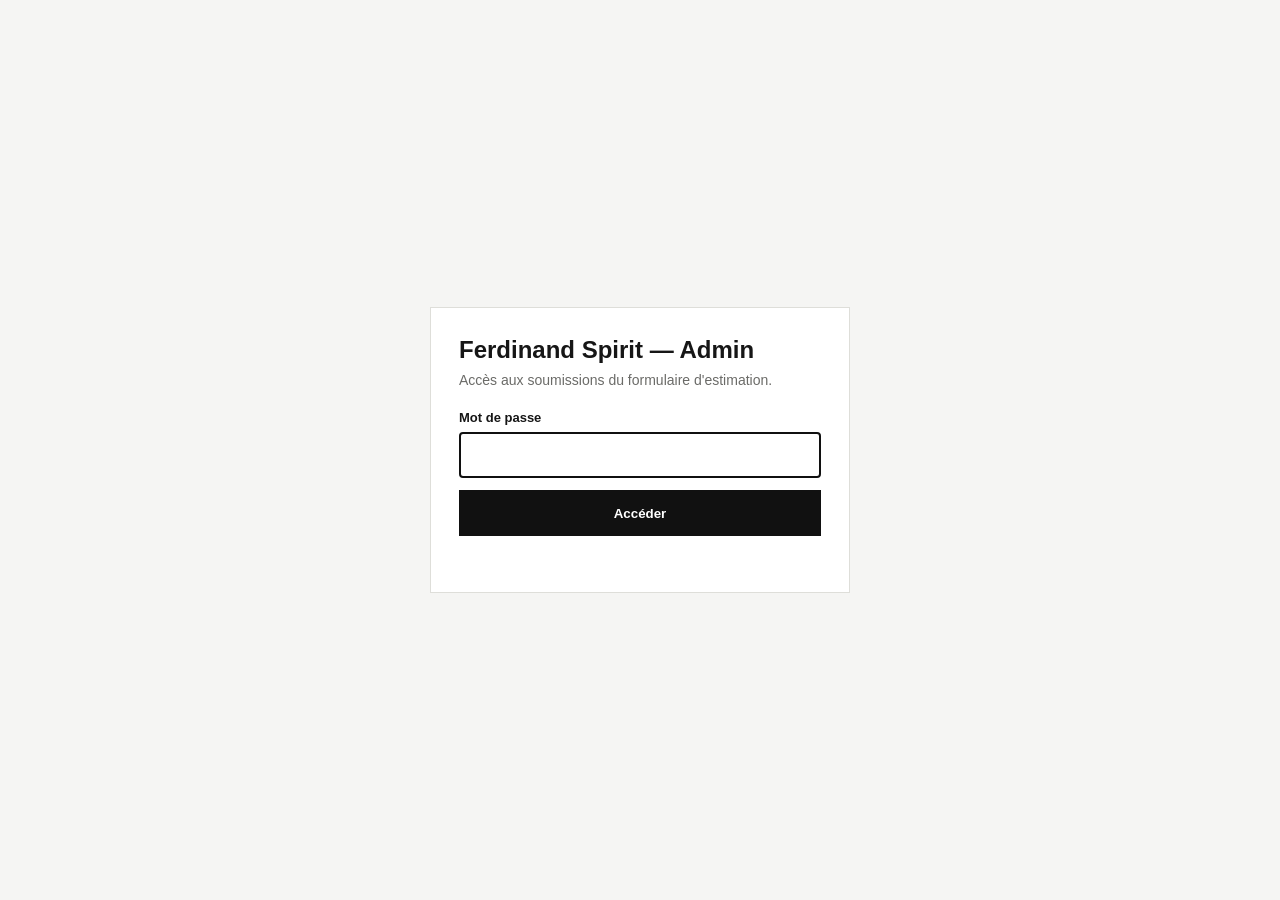
<file: admin/index.html>
<!doctype html>
<html lang="fr">
<head>
  <meta charset="utf-8">
  <meta name="viewport" content="width=device-width,initial-scale=1">
  <meta name="robots" content="noindex,nofollow">
  <title>Administration — Ferdinand Spirit</title>
  <style>
    :root{--bg:#f5f5f3;--panel:#fff;--text:#161616;--muted:#6b6b68;--line:#deded9;--black:#111}
    *{box-sizing:border-box}
    body{margin:0;font-family:Inter,Arial,sans-serif;background:var(--bg);color:var(--text)}
    .login{min-height:100vh;display:grid;place-items:center;padding:24px}
    .card{width:min(420px,100%);background:#fff;border:1px solid var(--line);padding:28px}
    h1{font-size:24px;margin:0 0 8px}.sub{color:var(--muted);margin:0 0 22px;font-size:14px}
    label{display:block;font-size:13px;font-weight:700;margin-bottom:7px}
    input{width:100%;height:46px;border:1px solid var(--line);padding:0 12px;font-size:16px;background:#fff}
    button{height:46px;border:0;background:var(--black);color:#fff;font-weight:700;padding:0 18px;cursor:pointer}
    .login button{width:100%;margin-top:12px}
    .error{color:#a51e1e;font-size:13px;margin-top:10px;min-height:18px}
    .admin{display:none;padding:28px}
    .top{display:flex;gap:20px;align-items:flex-end;justify-content:space-between;margin-bottom:18px}
    .top h1{margin:0}.meta{color:var(--muted);font-size:13px;margin-top:5px}
    .actions{display:flex;gap:10px;align-items:center;flex-wrap:wrap} button:disabled{opacity:.5;cursor:wait}.actions input{width:280px}
    .table-wrap{overflow:auto;background:#fff;border:1px solid var(--line)}
    table{width:100%;border-collapse:collapse;min-width:1450px}
    th,td{padding:12px 10px;border-bottom:1px solid var(--line);text-align:left;font-size:13px;vertical-align:top}
    th{position:sticky;top:0;background:#f0f0ed;z-index:1;font-size:12px;text-transform:uppercase;letter-spacing:.03em}
    tbody tr:hover{background:#fafafa}
    .nowrap{white-space:nowrap}.empty{color:#aaa}.pill{display:inline-block;padding:4px 7px;background:#eee;border-radius:999px;white-space:nowrap}
    a{color:inherit}.crm{font-weight:700}
    @media(max-width:720px){.admin{padding:16px}.top{display:block}.actions{margin-top:14px}.actions input{width:100%}}
  </style>
</head>
<body>
  <section class="login" id="login">
    <div class="card">
      <h1>Ferdinand Spirit — Admin</h1>
      <p class="sub">Accès aux soumissions du formulaire d'estimation.</p>
      <form id="loginForm">
        <label for="password">Mot de passe</label>
        <input id="password" type="password" autocomplete="current-password" autofocus required>
        <button type="submit">Accéder</button>
        <div class="error" id="error" role="alert"></div>
      </form>
    </div>
  </section>

  <main class="admin" id="admin">
    <div class="top">
      <div>
        <h1>Soumissions du formulaire</h1>
        <div class="meta" id="meta" role="status"></div>
      </div>
      <div class="actions">
        <input id="search" type="search" placeholder="Rechercher nom, modèle, email…" aria-label="Rechercher une soumission">
        <button id="refresh" type="button">Actualiser</button>
        <button id="logout" type="button">Déconnexion</button>
      </div>
    </div>
    <p id="loadError" class="error" role="alert"></p>
    <div class="table-wrap">
      <table>
        <thead><tr>
          <th>Date</th><th>Prénom</th><th>Nom</th><th>Email</th><th>Téléphone</th><th>CP</th>
          <th>Marque</th><th>Modèle</th><th>Version</th><th>Année</th><th>Km</th>
          <th>UTM source</th><th>UTM campaign</th>
        </tr></thead>
        <tbody id="rows"></tbody>
      </table>
    </div>
  </main>

  <script src="../js/config.js"></script>
  <script>
    "use strict";
    const CFG = window.FS_CONFIG || {};
    const $ = s => document.querySelector(s);
    let rows = [], password = "", updatedAt = null, loading = false, generation = 0;
    // Le mot de passe n'est conservé qu'en mémoire et n'est envoyé qu'à la RPC.
    const fields = ["created_at", "prenom", "nom", "email", "telephone", "code_postal",
      "marque", "modele", "version", "annee", "kilometrage", "utm_source", "utm_campaign"];

    function formatDate(value) {
      if (!value) return "—";
      const date = new Date(value);
      return isNaN(date.getTime()) ? String(value) : date.toLocaleString("fr-FR", {
        dateStyle: "short", timeStyle: "short", timeZone: "Europe/Paris"
      });
    }

    function render() {
      const query = $("#search").value.trim().toLocaleLowerCase("fr-FR");
      const filtered = rows.filter(row => !query || fields.some(key =>
        String(row[key] ?? "").toLocaleLowerCase("fr-FR").includes(query)));
      const fragment = document.createDocumentFragment();
      filtered.forEach(row => {
        const tr = document.createElement("tr");
        fields.forEach(key => {
          const cell = document.createElement("td");
          const value = row[key];
          cell.textContent = key === "created_at" ? formatDate(value)
            : key === "kilometrage" && value !== null && value !== undefined && value !== ""
              ? Number(value).toLocaleString("fr-FR")
              : String(value ?? "") || "—";
          tr.appendChild(cell);
        });
        fragment.appendChild(tr);
      });
      if (!filtered.length) {
        const tr = document.createElement("tr"), cell = document.createElement("td");
        cell.colSpan = fields.length;
        cell.textContent = query ? "Aucun résultat." : "Aucune soumission pour le moment.";
        tr.appendChild(cell); fragment.appendChild(tr);
      }
      $("#rows").replaceChildren(fragment);
      $("#meta").textContent = filtered.length + " / " + rows.length + " soumission(s) · Mise à jour : "
        + formatDate(updatedAt) + " · Actualisation automatique toutes les 15 s";
    }

    async function listSubmissions(candidate) {
      const controller = new AbortController();
      const timer = setTimeout(() => controller.abort(), 20000);
      try {
        const all = [];
        // Pagination pour ne pas limiter silencieusement le tableau aux 1 000 premières lignes.
        for (let offset = 0; ; ) {
          const response = await fetch(CFG.supabaseUrl.replace(/\/$/, "")
            + "/rest/v1/rpc/admin_list_submissions?limit=1000&offset=" + offset, {
            method: "POST",
            headers: { apikey: CFG.supabaseKey, "Content-Type": "application/json" },
            body: JSON.stringify({ p_password: candidate }),
            signal: controller.signal,
            cache: "no-store"
          });
          if (!response.ok) {
            if (response.status === 400 || response.status === 401 || response.status === 403) {
              throw new Error("Accès refusé. Vérifiez le mot de passe.");
            }
            throw new Error("Lecture Supabase impossible (HTTP " + response.status + ").");
          }
          const batch = await response.json();
          if (!Array.isArray(batch)) throw new Error("Réponse Supabase inattendue.");
          all.push(...batch);
          const range = response.headers.get("content-range");
          const total = range && range.split("/")[1];
          offset += batch.length;
          if (!batch.length || (total && total !== "*" && offset >= Number(total))) break;
        }
        return all;
      } finally { clearTimeout(timer); }
    }

    async function reload(candidate, login = false) {
      if (loading) return;
      loading = true;
      const token = generation;
      $("#refresh").disabled = true;
      $("#loginForm button").disabled = true;
      $("#error").textContent = "";
      $("#loadError").textContent = "";
      try {
        const result = await listSubmissions(candidate);
        if (token !== generation) return;
        rows = result; updatedAt = new Date();
        password = candidate;
        $("#password").value = "";
        $("#login").style.display = "none";
        $("#admin").style.display = "block";
        render();
      } catch (error) {
        if (token !== generation) return;
        $(login ? "#error" : "#loadError").textContent = error.name === "AbortError"
          ? "Le serveur met trop de temps à répondre. Réessayez."
          : error instanceof TypeError ? "Connexion impossible. Vérifiez votre connexion et réessayez."
          : error.message;
      } finally {
        loading = false;
        $("#refresh").disabled = false;
        $("#loginForm button").disabled = false;
      }
    }

    $("#loginForm").addEventListener("submit", event => {
      event.preventDefault();
      reload($("#password").value, true);
    });
    $("#search").addEventListener("input", render);
    $("#refresh").addEventListener("click", () => reload(password));
    $("#logout").addEventListener("click", () => {
      generation++;
      password = ""; rows = []; updatedAt = null;
      $("#rows").replaceChildren(); $("#search").value = "";
      $("#loadError").textContent = ""; $("#meta").textContent = "";
      $("#admin").style.display = "none"; $("#login").style.display = "grid";
      $("#password").value = ""; $("#password").focus();
    });
    setInterval(() => { if (password && !document.hidden) reload(password); }, 15000);
  </script>
</body>
</html>
</file>
